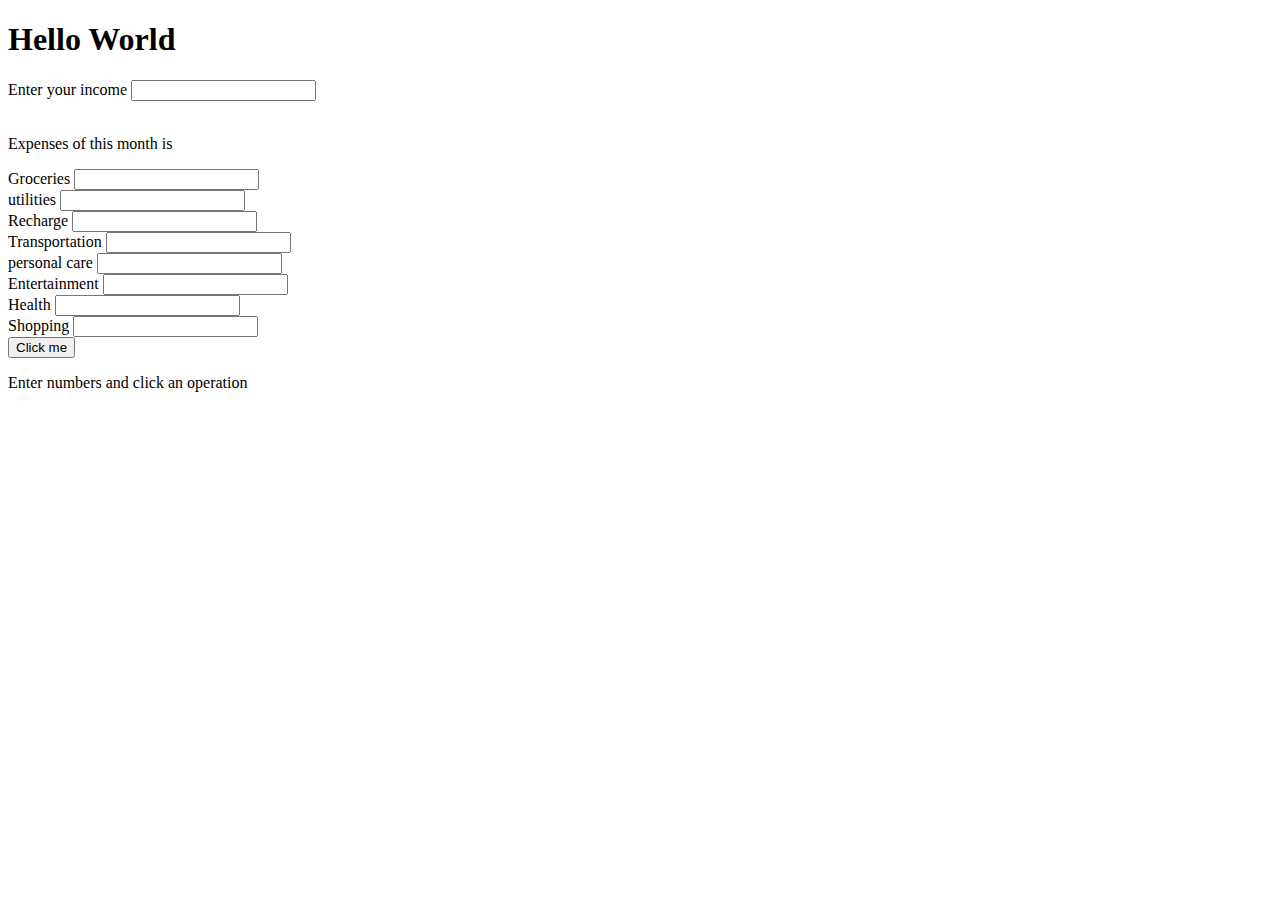
<file: miniproject/index.html>
<!DOCTYPE html>
<html lang="en">
  <head>
    <meta charset="UTF-8" />
    <meta name="viewport" content="width=device-width, initial-scale=1.0" />
    <title>My Page</title>
  </head>
  <body>
    <h1>Hello World</h1>
    <form>
      <label for="income">Enter your income</label>
      <input type="number" id="income" name="income" required />
      <br /><br />
      <p>Expenses of this month is</p>
      <label for="exp1">Groceries</label>
      <input type="number" id="exp1" name="exp1" required /><br />
      <label for="exp2">utilities</label>
      <input type="number" id="exp2" name="exp2" required /><br />
      <label for="exp3">Recharge</label>
      <input type="number" id="exp3" name="exp3" required /><br />
      <label for="exp4">Transportation</label>
      <input type="number" id="exp4" name="exp4" required /><br />
      <label for="exp5">personal care</label>
      <input type="number" id="exp5" name="exp5" required /><br />
      <label for="exp6">Entertainment</label>
      <input type="number" id="exp6" name="exp6" required /><br />
      <label for="exp7">Health</label>
      <input type="number" id="exp7" name="exp7" required /><br />
      <label for="exp8">Shopping</label>
      <input type="number" id="exp8" name="exp8" required /><br />
    </form>
    <button type="button" onclick="balance()">Click me</button>
     <p id="balance">Enter numbers and click an operation</p>
    <script>

        function exp(){
    const exp1 = parseFloat(document.getElementById('exp1').value);
    const exp2 = parseFloat(document.getElementById('exp2').value);
    const exp3 = parseFloat(document.getElementById('exp3').value);
    const exp4 = parseFloat(document.getElementById('exp4').value);
    const exp5 = parseFloat(document.getElementById('exp5').value);
    const exp6 = parseFloat(document.getElementById('exp6').value);
    const exp7 = parseFloat(document.getElementById('exp7').value);
    const exp8 = parseFloat(document.getElementById('exp8').value);
    return { exp1,exp2,exp3,exp4,exp5,exp6,exp7,exp8};
}
function getincome(){
    const income = parseFloat(document.getElementById('income').value);
    return income;
}
function Displaysum(message){
    document.getElementById('balance').innerText = `Remaining Balance: ₹${message}`;
}
function expsum(){
    const tot_exp = exp();
    if(tot_exp){
        const sum = tot_exp.exp1 + tot_exp.exp2 + tot_exp.exp3 + tot_exp.exp4 + tot_exp.exp5 + tot_exp.exp6 + tot_exp.exp7 + tot_exp.exp8;
        return sum
    }
}
function balance(){
    const income = getincome();
    const expense = expsum();
    const balance = income - expense;
    Displaysum(balance);
}

    </script>
  </body>
</html>
</file>
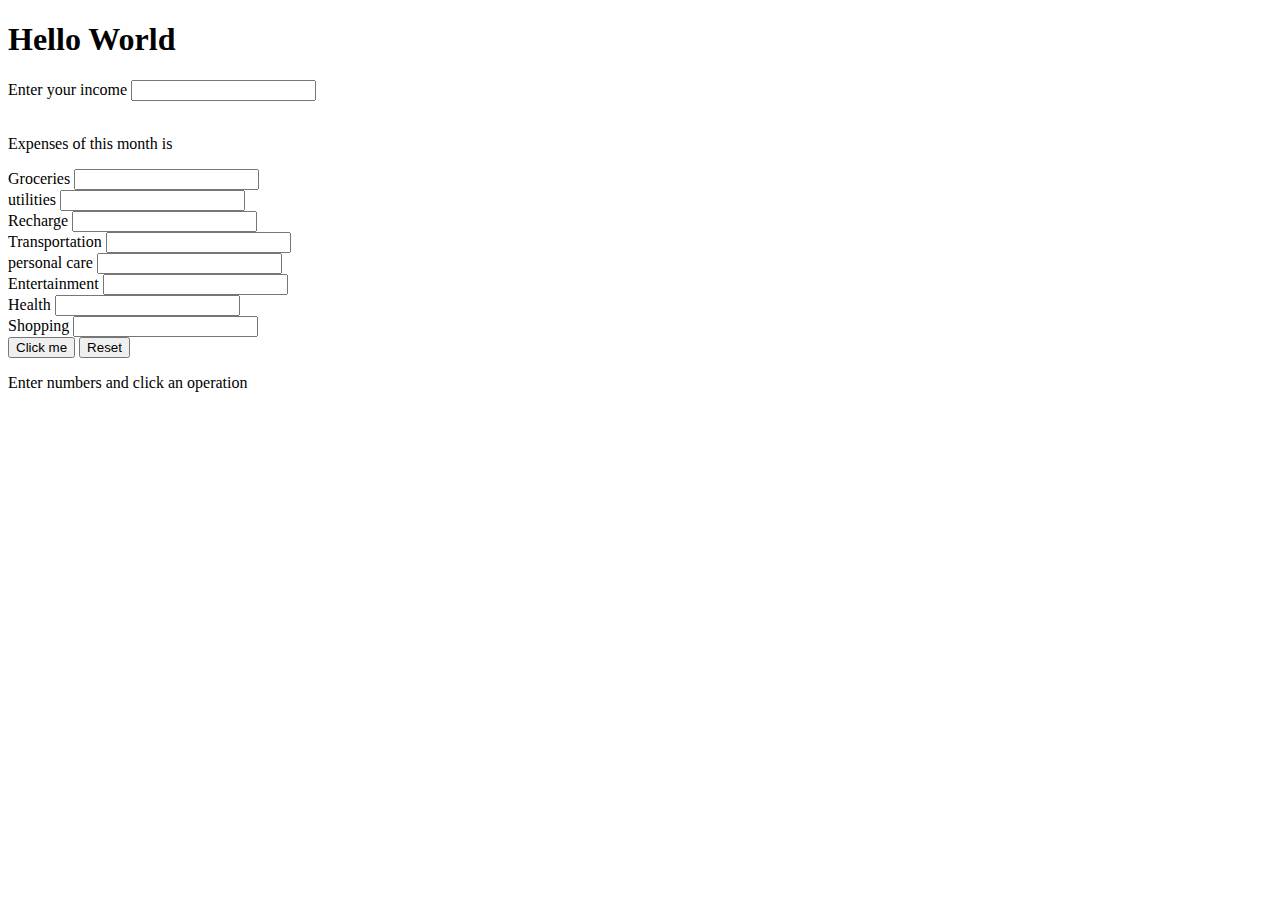
<file: week1/miniproject/index.html>
<!DOCTYPE html>
<html lang="en">
  <head>
    <meta charset="UTF-8" />
    <meta name="viewport" content="width=device-width, initial-scale=1.0" />
    <title>My Page</title>
  </head>
  <body>
    <h1>Hello World</h1>
    <form>
      <label for="income">Enter your income</label>
      <input type="number" id="income" name="income" required />
      <br /><br />
      <p>Expenses of this month is</p>
      <label for="exp1">Groceries</label>
      <input type="number" id="exp1" name="exp1" required /><br />
      <label for="exp2">utilities</label>
      <input type="number" id="exp2" name="exp2" required /><br />
      <label for="exp3">Recharge</label>
      <input type="number" id="exp3" name="exp3" required /><br />
      <label for="exp4">Transportation</label>
      <input type="number" id="exp4" name="exp4" required /><br />
      <label for="exp5">personal care</label>
      <input type="number" id="exp5" name="exp5" required /><br />
      <label for="exp6">Entertainment</label>
      <input type="number" id="exp6" name="exp6" required /><br />
      <label for="exp7">Health</label>
      <input type="number" id="exp7" name="exp7" required /><br />
      <label for="exp8">Shopping</label>
      <input type="number" id="exp8" name="exp8" required /><br />
    </form>
    <button type="button" onclick="balance()">Click me</button>
    <button type="reset">Reset</button>
     <p id="balance">Enter numbers and click an operation</p>
    <script>

        function exp(){
    const exp1 = parseFloat(document.getElementById('exp1').value);
    const exp2 = parseFloat(document.getElementById('exp2').value);
    const exp3 = parseFloat(document.getElementById('exp3').value);
    const exp4 = parseFloat(document.getElementById('exp4').value);
    const exp5 = parseFloat(document.getElementById('exp5').value);
    const exp6 = parseFloat(document.getElementById('exp6').value);
    const exp7 = parseFloat(document.getElementById('exp7').value);
    const exp8 = parseFloat(document.getElementById('exp8').value);
    return { exp1,exp2,exp3,exp4,exp5,exp6,exp7,exp8};
}
function getincome(){
    const income = parseFloat(document.getElementById('income').value);
    return income;
}
function Displaysum(message){
    document.getElementById('balance').innerText = `Remaining Balance: ₹${message}`;
}
function expsum(){
    const tot_exp = exp();
    if(tot_exp){
        const sum = tot_exp.exp1 + tot_exp.exp2 + tot_exp.exp3 + tot_exp.exp4 + tot_exp.exp5 + tot_exp.exp6 + tot_exp.exp7 + tot_exp.exp8;
        return sum
    }
}
function balance(){
    const income = getincome();
    const expense = expsum();
    const balance = income - expense;
    Displaysum(balance);
}
function resetOutput() {
    document.getElementById('balance').innerText = "Enter numbers and click an operation";
}
    </script>
  </body>
</html>
</file>
